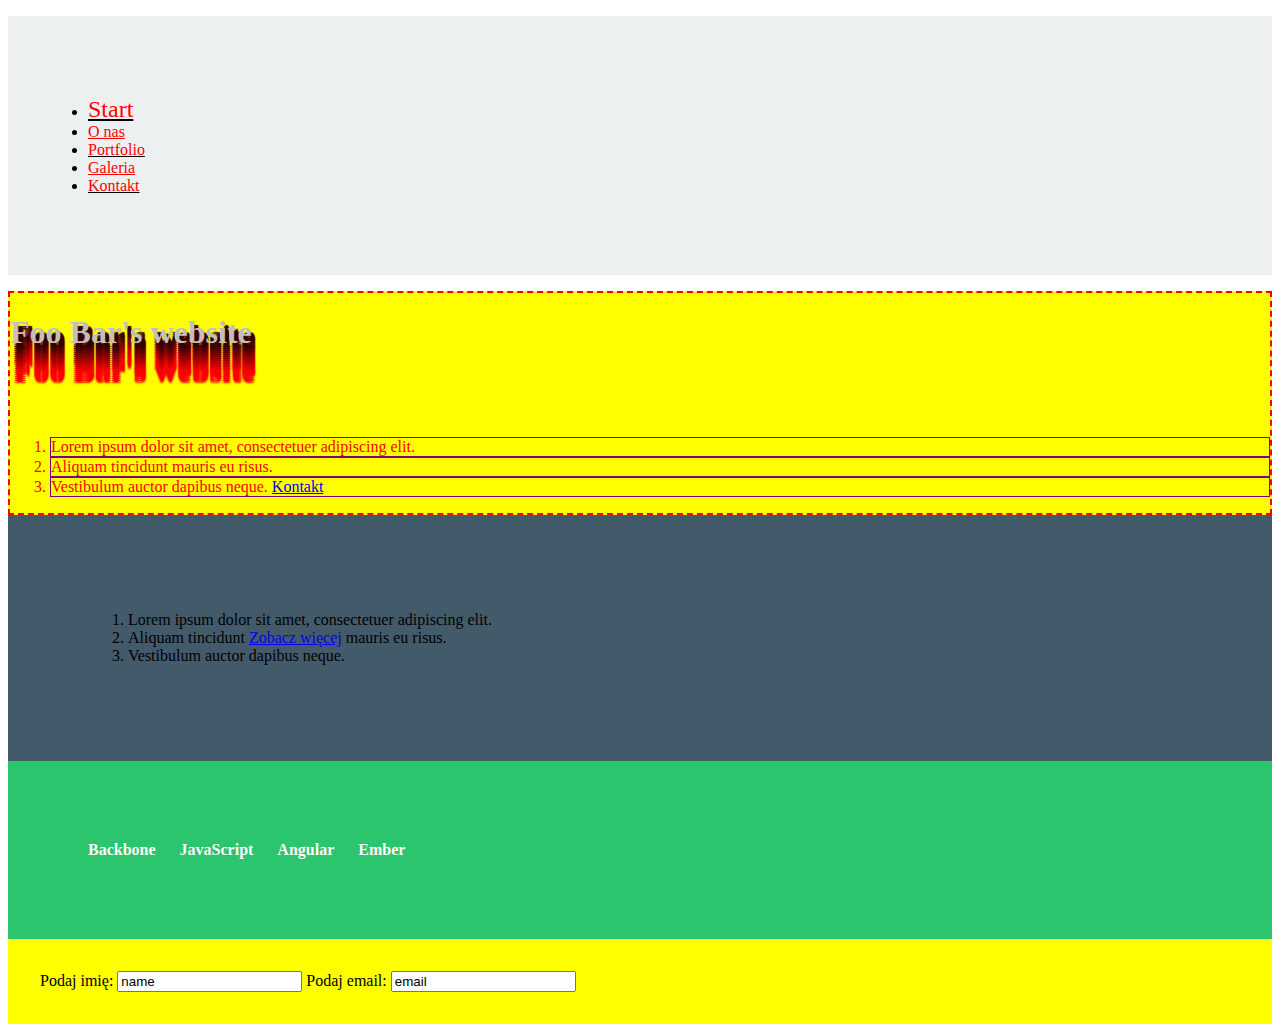
<file: 1-wyszukiwanie-elementow/index.html>
<!DOCTYPE html>
<html lang="pl-PL">
<head>
    <meta charset="UTF-8">
    <title>Wyszukiwanie elementów</title>
    <link rel="stylesheet" href="./style.css">
</head>
<body>

  <ul class="menu">
    <li><a href="#">Start</a></li>
    <li><a href="#">O nas</a></li>
    <li><a href="#">Portfolio</a></li>
    <li><a href="#">Galeria</a></li>
    <li><a href="#">Kontakt</a></li>
  </ul>

  <section class="main">
    <h1>Foo Bar's website</h1>
    <div class="container">
        <ol>
           <li>Lorem ipsum dolor sit amet, consectetuer adipiscing elit.</li>
           <li>Aliquam tincidunt mauris eu risus.</li>
           <li>Vestibulum auctor dapibus neque. <a href="#">Kontakt</a></li>
        </ol>
    </div>
  </section>

  <section class="articles">
    <div class="container">
        <ol>
           <li>Lorem ipsum dolor sit amet, consectetuer adipiscing elit.</li>
           <li>Aliquam tincidunt <a href="www.google.pl" id="googleLink">Zobacz więcej</a> mauris eu risus.</li>
           <li>Vestibulum auctor dapibus neque.</li>
        </ol>
    </div>
  </section>

  <section class="links">
    <nav>
      	<a href="#" data-hover="JavaScript"><span>Backbone</span></a>
      	<a href="#" data-hover="Angular"><span>JavaScript</span></a>
      	<a href="#" data-hover="Backbone"><span>Angular</span></a>
      	<a href="#" data-hover="Ember"><span>Ember</span></a>
    </nav>
  </section>

  <section class="form">
    <form action="">
        <label> Podaj imię:
            <input type="text" value="name" id="name">
        </label>
        <label> Podaj email:
            <input type="email" value="email" id="email">
        </label>
    </form>
  </section>

  <script src="./jquery.min.js"></script>
  <script src="./app.js"></script>
</body>
</html>
</file>
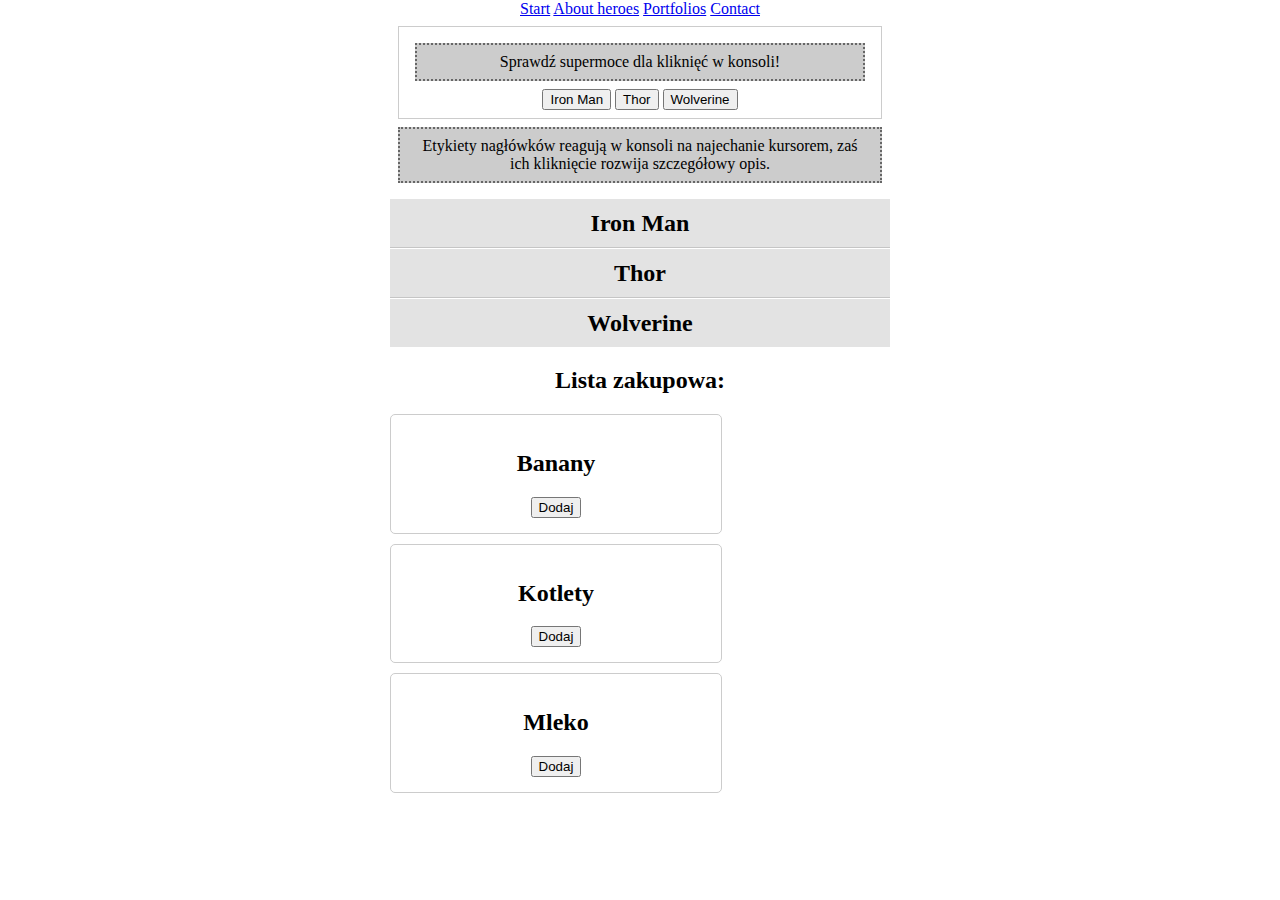
<file: 2-obsluga-eventow/index.html>
<!DOCTYPE html>
<html lang="pl-PL">
<head>
    <meta charset="UTF-8">
    <title>Obsługa eventów</title>
    <link rel="stylesheet" href="./style.css">
</head>

<body>
  <nav class="menu">
      <a href="#">Start</a>
      <a href="#">About heroes</a>
      <a href="#">Portfolios</a>
      <a href="#">Contact</a>
  </nav>

  <div class="hero-buttons">
    <p>Sprawdź supermoce dla kliknięć w konsoli!</p>
    <button class="ironman-btn" data-feature="armament">Iron Man</button>
    <button class="thor-btn" data-feature="hammer">Thor</button>
    <button class="wolverine-btn" data-feature="claws">Wolverine</button>
  </div>

 <section class="superhero-description">
   <p>Etykiety nagłówków reagują w konsoli na najechanie kursorem, zaś ich kliknięcie rozwija szczegółowy opis.</p>
   <dl>
  	<dt>Iron Man</dt>
  	<dd>
      Iron Man jest superbohaterem, który walczy ze zbrodnią za pomocą skonstruowanych
      przez siebie serii cybernetycznych zbroi, wyposażonych w najnowocześniejsze technologie.
      Jako Tony Stark prowadzi życie bogatego przedsiębiorcy i filantropa,
      kierującego konglomeratem Stark Industries. Jest członkiem elitarnej grupy
      superherosów o nazwie Avengers.
    </dd>

  	<dt>Thor</dt>
  	<dd>
      Thor został stworzony przez Stana Lee, Jacka Kirby’ego i Larry'ego Liebera.
      Pierwszy raz postać ta pojawiła się w roku 1962, w Journey into Mystery vol. 1 #83.
      Postać oparta jest na Thorze, bogu z mitologii nordyckiej.
      Thor jest jednym z założycieli Avengers, członkiem grupy we wszystkich czterech
      wydaniach komiksu.
    </dd>
  	<dt>Wolverine</dt>
  	<dd>
      Wolverine jest pochodzącym z Kanady mutantem, którego cechuje zdolność
      szybkiej regeneracji uszkodzonych tkanek ciała. Ma kostne szpony chowane w
      przedramionach obu rąk (później jego szkielet i szpony zostały zespolone z adamantium).
      Jego pseudonim tłumaczy się na język polski jako „rosomak”, co wiąże się z jego dziką naturą.
      Należał do grup X-Men, The Avengers i Alpha Flight.
    </dd>
    </dl>
  </section>

  <h2>Lista zakupowa:</h2>
   <section class="shopping">
       <article class="cart-item">
           <h2>Banany</h2>
           <button>Dodaj</button>
       </article>

       <article class="cart-item">
           <h2>Kotlety</h2>
           <button>Dodaj</button>
       </article>

       <article class="cart-item">
           <h2>Mleko</h2>
           <button>Dodaj</button>
       </article>

   </section>

  <script src="./jquery.min.js"></script>
  <script src="./app.js"></script>
</body>
</html>
</file>
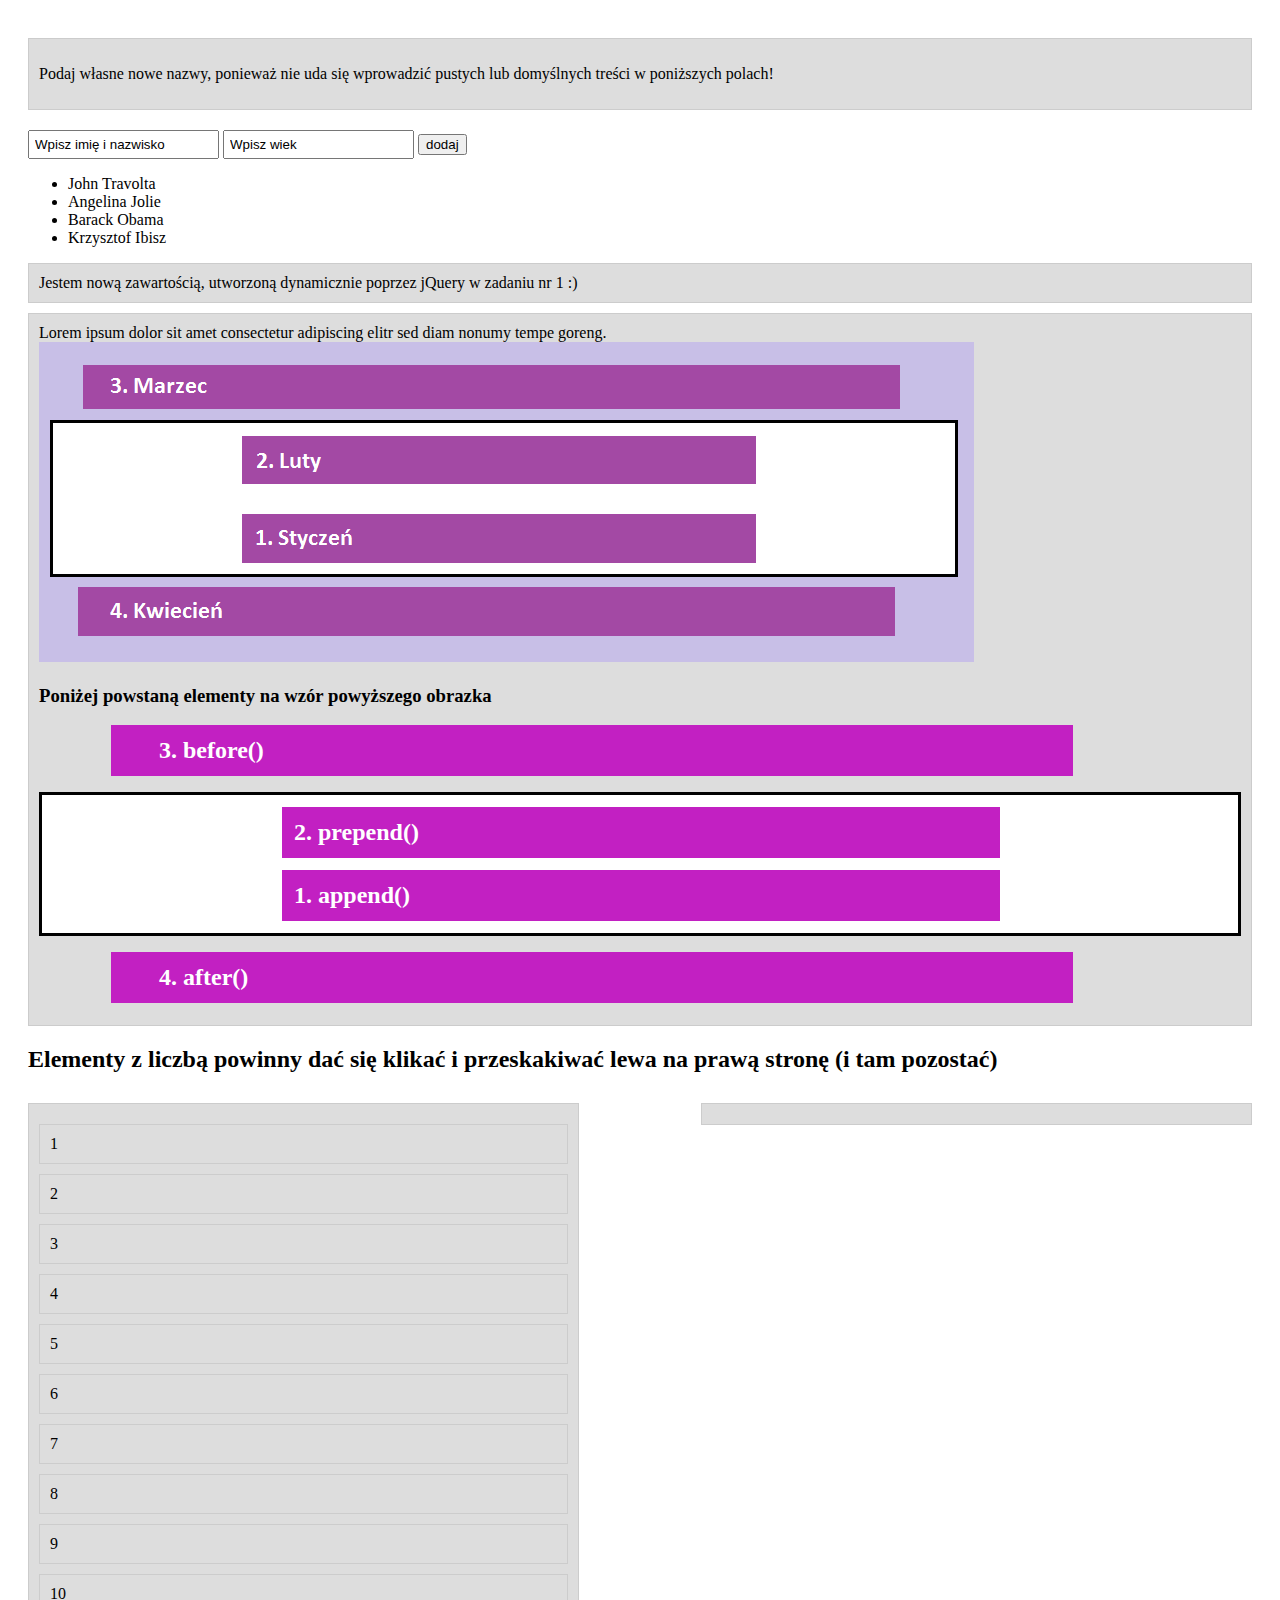
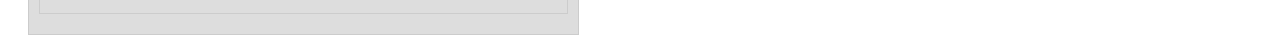
<file: 3-modyfikowanie-elementow/index.html>
<!DOCTYPE html>
<html lang="pl-PL">
<head>
    <meta charset="UTF-8">
    <title>Modyfikowanie elementów</title>
    <link rel="stylesheet" href="./style.css">
</head>

<body>
    <section class="people">
        <div ><p>Podaj własne nowe nazwy, ponieważ nie uda się wprowadzić pustych lub domyślnych treści w poniższych polach!</p></div>
        <input type="text" value="Wpisz imię i nazwisko" id="addUser"/>
        <input type="text" value="Wpisz wiek" id="age"/>
        <input type="submit" value="dodaj"/>
        <ul class="main">
            <li data-age="63">John Travolta</li>
            <li data-age="18">Angelina Jolie</li>
            <li data-age="50">Barack Obama</li>
            <li data-age="14">Krzysztof Ibisz</li>
        </ul>
    </section>
    <section>
        <div class="graphic">Lorem ipsum dolor sit amet consectetur adipiscing elitr sed diam nonumy tempe goreng.
            <img src="graphic.png" alt="schemat zadania dla SPAN" />
            <h3>Poniżej powstaną elementy na wzór powyższego obrazka</h3>
        </div>
    </section>

    <section>
        <h2>Elementy z liczbą powinny dać się klikać i przeskakiwać lewa na prawą stronę (i tam pozostać)</h2>
        <div class="left">
            <div class="block">1</div>
            <div class="block">2</div>
            <div class="block">3</div>
            <div class="block">4</div>
            <div class="block">5</div>
            <div class="block">6</div>
            <div class="block">7</div>
            <div class="block">8</div>
            <div class="block">9</div>
            <div class="block">10</div>
        </div>
        <div class="right"></div>
    </section>

    <script src="./jquery.min.js"></script>
    <script src="./app.js"></script>
</body>
</html>
</file>
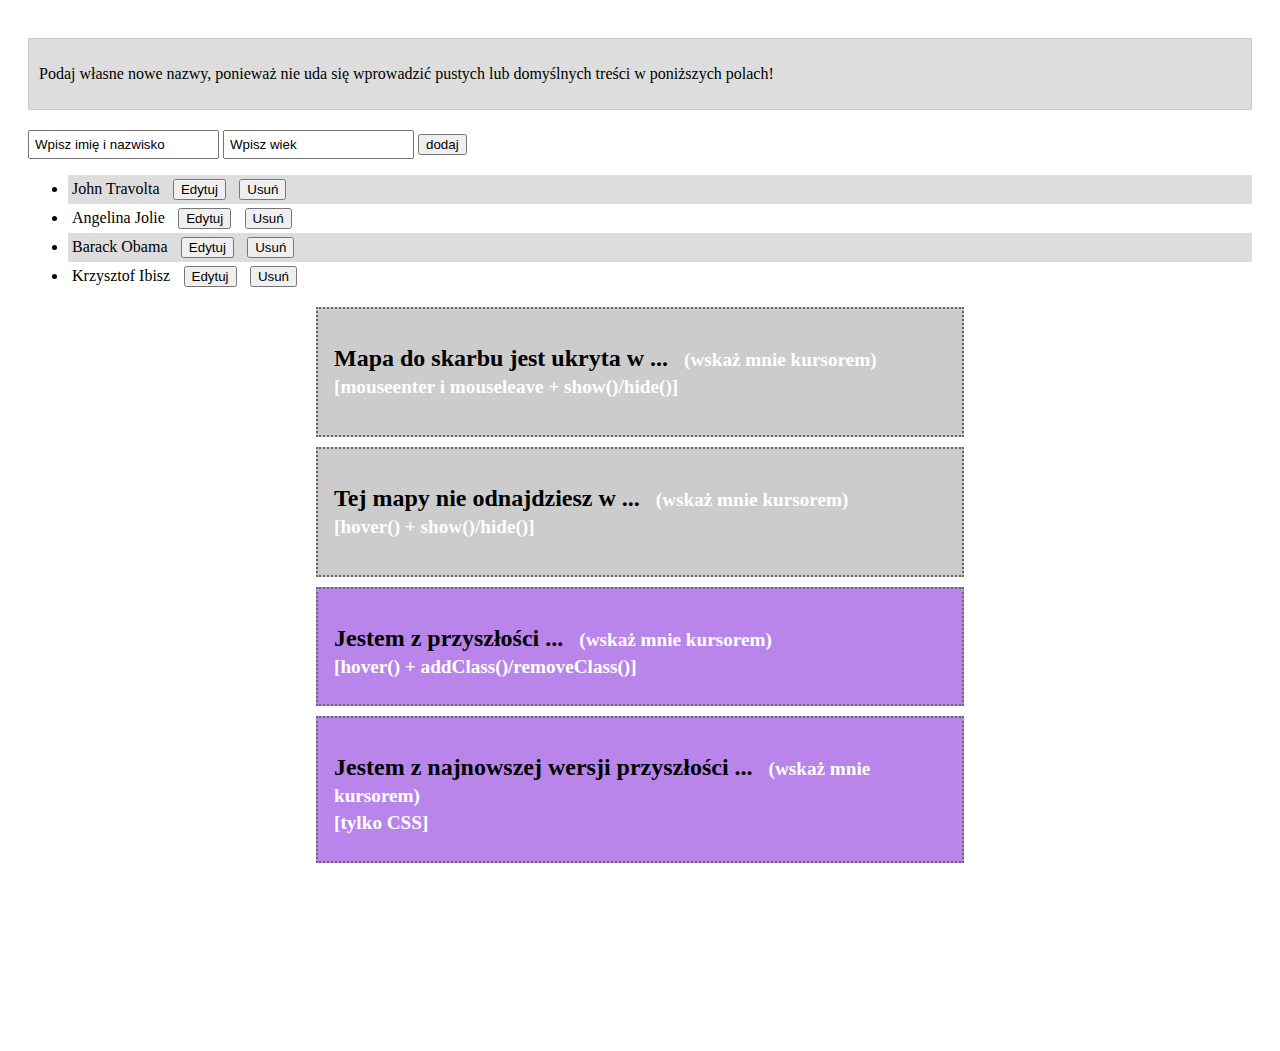
<file: 4-obsluga-eventow-ciag-dalszy/index.html>
<!DOCTYPE html>
<html lang="pl-PL">
<head>
    <meta charset="UTF-8">
    <title>Obsługa eventów cd.</title>
    <link rel="stylesheet" href="./style.css">
</head>

<body>
    <section class="people">
        <div><p>Podaj własne nowe nazwy, ponieważ nie uda się wprowadzić pustych lub domyślnych treści w poniższych polach!</p></div>
        <input type="text" value="Wpisz imię i nazwisko" id="addUser"/>
        <input type="text" value="Wpisz wiek" id="age"/>
        <input type="submit" value="dodaj"/>
        <ul class="main">
            <li data-age="63">John Travolta</li>
            <li data-age="18">Angelina Jolie</li>
            <li data-age="50">Barack Obama</li>
            <li data-age="15">Krzysztof Ibisz</li>
        </ul>
    </section>

    <script src="./jquery.min.js"></script>
    <script src="./app.js"></script>
</body>
</html>
</file>
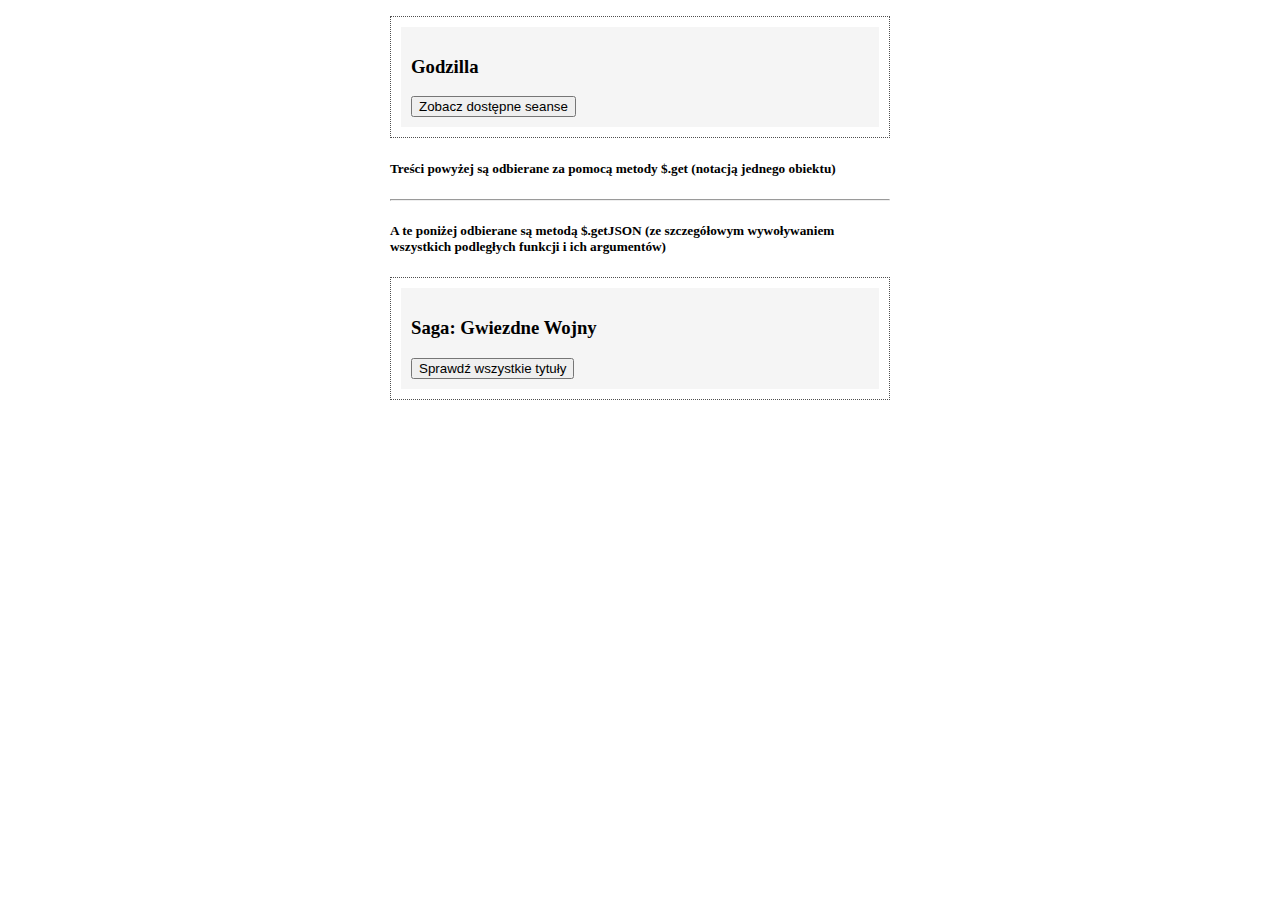
<file: 5-obsluga-ajax-czesc-i/index.html>
<!DOCTYPE html>
<html lang="pl-PL">
<head>
    <meta charset="UTF-8">
    <title>Obsługa AJAX cz. I</title>
    <link rel="stylesheet" href="./style.css">
</head>
<body>
    <ul class="repertuar">
        <li class="movie">
            <h3>Godzilla</h3>
            <button class="show-dates-btn">Zobacz dostępne seanse</button>
            <ul class="ticket"></ul>
        </li>
    </ul>

    <h5>Treści powyżej są odbierane za pomocą metody <strong>$.get</strong> (notacją jednego obiektu)</h5>
    <hr />
    <h5>A te poniżej odbierane są metodą <strong>$.getJSON</strong> (ze szczegółowym wywoływaniem wszystkich podległych funkcji i ich argumentów)</h5>
 
    <ul class="repertuar">
        <li class="movie">
            <h3>Saga: Gwiezdne Wojny</h3>
            <button class="show-dates-btn">Sprawdź wszystkie tytuły</button>
            <ul class="ticket"></ul>
        </li>
    </ul>

    <script src="./jquery.min.js"></script>
    <script src="./app.js"></script>
</body>
</html>
</file>
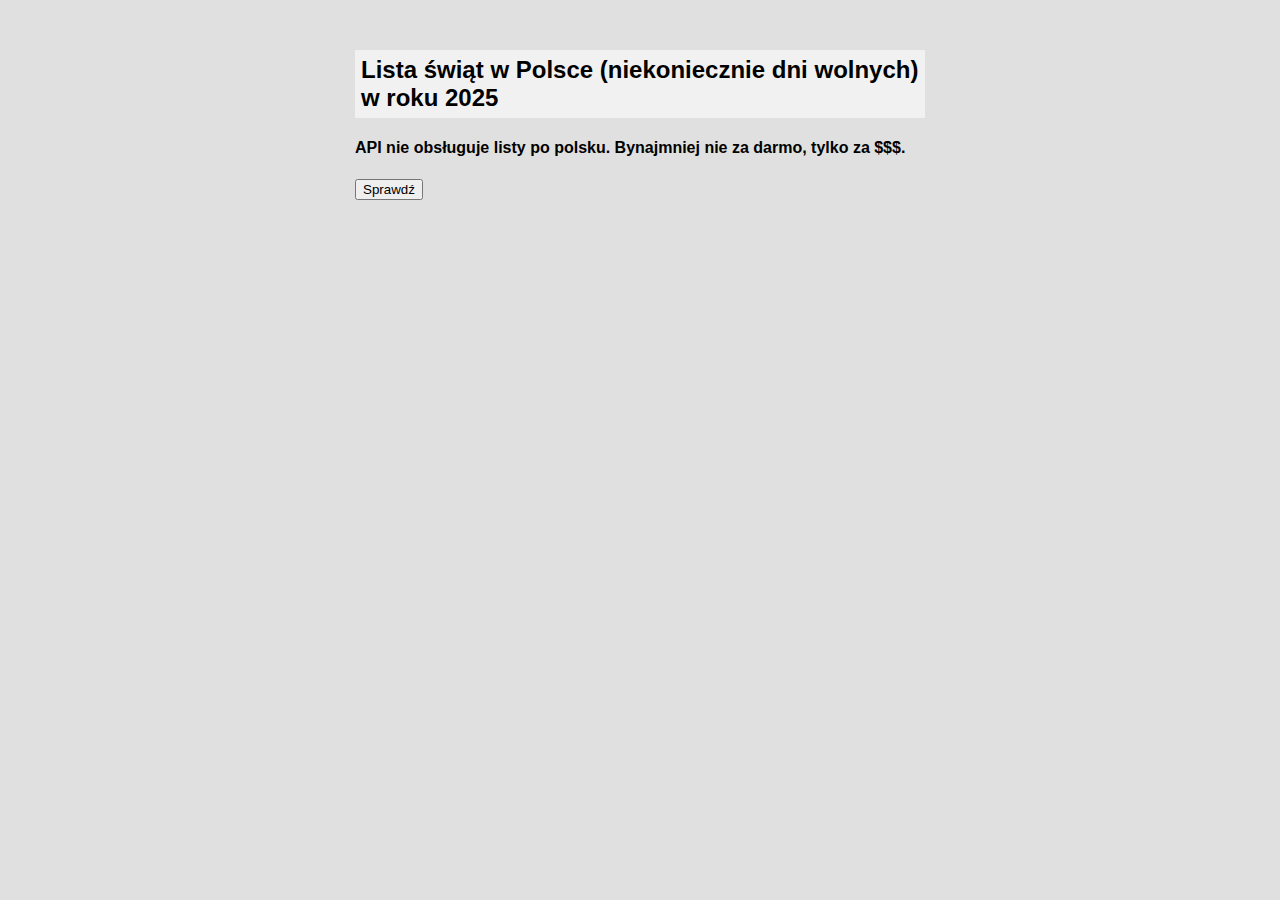
<file: 6-obsluga-ajax-czesc-ii/index.html>
<!DOCTYPE html>
<html lang="pl-PL">
<head>
    <meta charset="UTF-8">
    <title>Obsługa AJAX cz. II</title>
    <link rel="stylesheet" href="./style.css">
</head>
<body>
    <div class="holidays">
        <h2>Lista świąt w Polsce</h2>
        <div id="holidays-placeholder">
            <button id="holiday-checker">Sprawdź</button>
            <span id="notifier">Sprawdzam...</span>
        </div>

        <!-- <ul id="holiday-dates"></ul> -->
    </div>


    <script src="./jquery.min.js"></script>
    <script src="./app.js"></script>
</body>
</html>
</file>
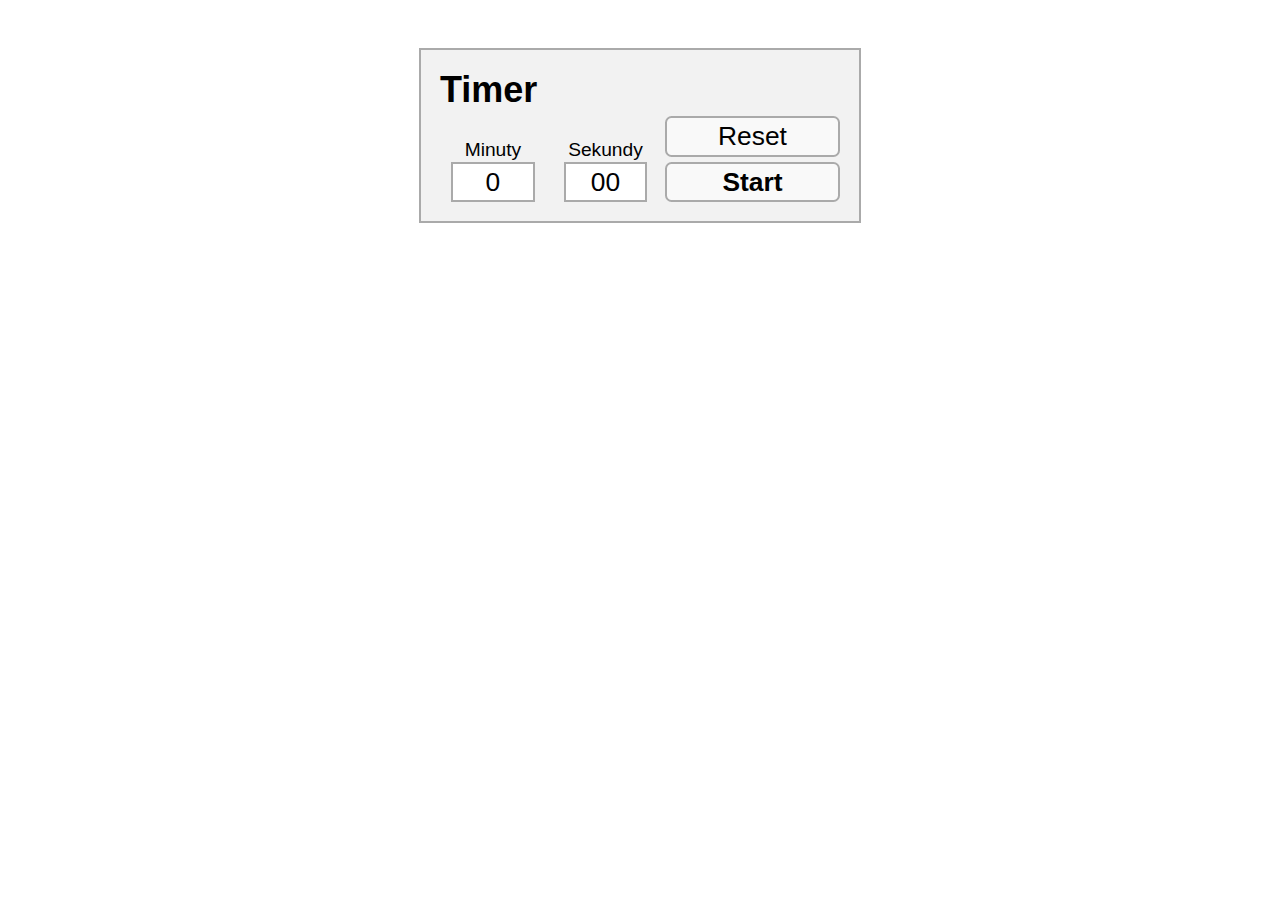
<file: dom-1-timer/index.html>
<!DOCTYPE html>
<html lang="pl">
<head>
    <meta charset="UTF-8">
    <meta name="viewport" content="width=device-width, initial-scale=1.0">
    <title>Timer (#1 z zadań dodatkowych DOM)</title>
    <link rel="stylesheet" href="timer.css">
</head>
<body>
    <div class="timer-container">
        <h2>Timer</h2>
        <form id="timer-form" name="timer-form" action="#">
            <div class="button-container">
                <div>
                    <label for="minutes">Minuty</label>
                    <input type="text" id="minutes" name="minutes" maxlength="3" value="0" />
                </div>
                <div>
                    <label for="seconds">Sekundy</label>
                    <input type="text" id="seconds" name="seconds" maxlength="2" value="00" />
                </div>
                <div>
                    <input type="button" id="timer-reset" name="timer-reset" value="Reset" />
                    <input type="submit" id="timer-start" name="timer-start" value="Start" />
                </div>
            </div>
        </form>

    </div>

<script src="timer.js"></script>

</body>
</html>
</file>
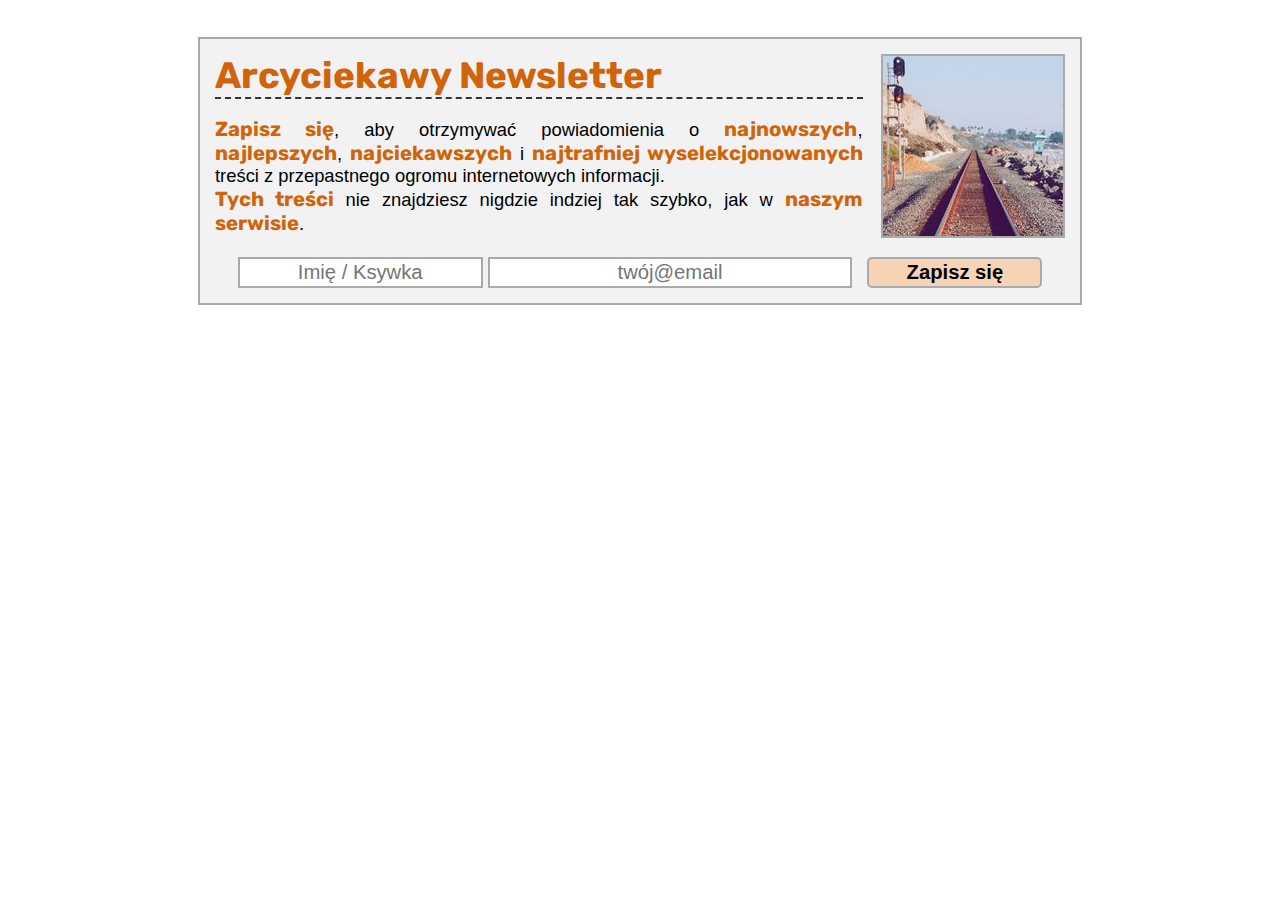
<file: dom-2-newsletter/index.html>
<!DOCTYPE html>
<html lang="pl">
<head>
    <meta charset="UTF-8">
    <meta name="viewport" content="width=device-width, initial-scale=1.0">
    <title>Newsletter (#2 z zadań dodatkowych DOM)</title>
    <link rel="stylesheet" href="newsletter.css">
</head>
<body>
    <div class="subscription-container">
        <div>
            <div class="text">
                <h2>Arcyciekawy Newsletter</h2>
                <p><span>Zapisz się</span>, aby otrzymywać powiadomienia o <span>najnowszych</span>, <span>najlepszych</span>, <span>najciekawszych</span> i <span>najtrafniej wyselekcjonowanych</span> 
                    treści z przepastnego ogromu internetowych informacji.<br />
                    <span>Tych treści</span> nie znajdziesz nigdzie indziej tak szybko, jak w <span>naszym serwisie</span>.</p>
            </div>
            <div class="site-logo">
                <img src="tory-155-180x180.jpg" alt="losowy obrazek jako logo" />
                <!-- src="https://picsum.photos/180"
                    cz-b budynek z NY: https://i.picsum.photos/id/939/180/180.jpg 
                    lub architektura w pasującym kolorze: https://i.picsum.photos/id/979/180/180.jpg
                    lub tory kolejowe: https://i.picsum.photos/id/155/180/180.jpg
                    lub inne z randomowym logiem
                -->
            </div>
        </div>
        <div>
            <form id="subscription-form" name="subscription-form" action="#">
                <input type="text" id="any-name" name="any-name" placeholder="Imię / Ksywka" />
                <input type="text" id="your-email" name="your-email" placeholder="twój@email" />
                <input type="submit" id="submit-subscr" name="submit-subscr" value="Zapisz się" />
            </form>
        </div>

    </div>

<script src="newsletter.js"></script>

</body>
</html>
</file>
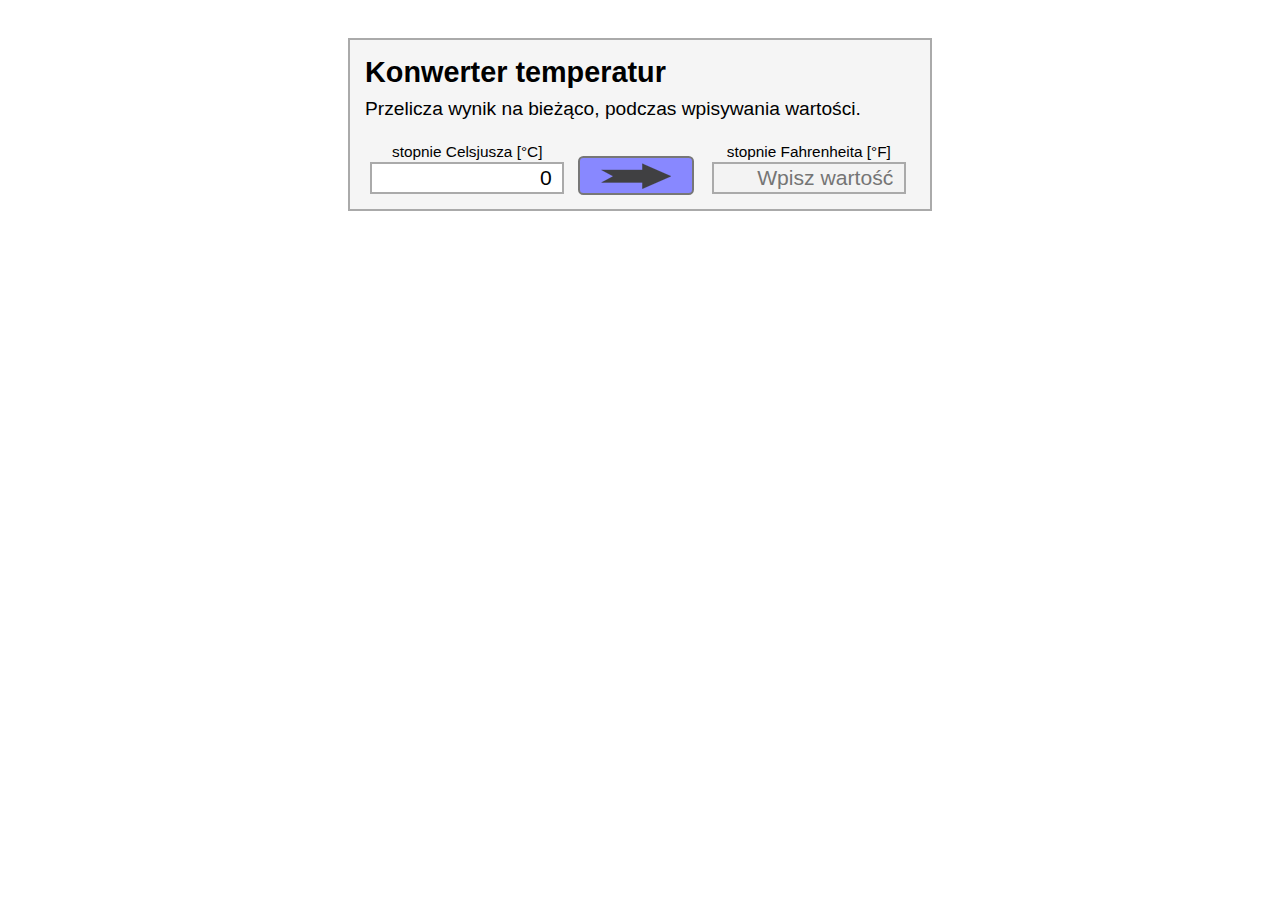
<file: dom-3-konwerter-C--F/index.html>
<!DOCTYPE html>
<html lang="pl">
<head>
    <meta charset="UTF-8">
    <meta name="viewport" content="width=device-width, initial-scale=1.0">
    <title>Konwerter temperatur (#3 z zadań dodatkowych DOM)</title>
    <link rel="stylesheet" href="temp-converter.css">
</head>
<body>
    
    <div class="temperature-converter-container">
        <h2>Konwerter temperatur</h2>
        <p>Przelicza wynik na bieżąco, podczas wpisywania wartości.</p>
        <div class="button-container">
            <div>
                <label for="celsius">stopnie Celsjusza [&deg;C]</label>
                <input type="text" id="celsius" name="celsius" maxlength="12" value="0" placeholder="Wpisz wartość" />
            </div>
            <div>
                <input type="image" id="selector" name="selector" class="now-celsius" src="arrow-transparent-png-14-dark.png" alt="Zamień jednostki" title="Zamień jednostki" />
                <!-- strzałka: http://clipart-library.com/clip-art/arrow-gif-transparent-8.htm
                    podwójna: http://clipart-library.com/clip-art/arrow-transparent-png-14.htm
                    obrotowa: http://clipart-library.com/clip-art/transparent-arrow-clip-art-5.htm
                -->
            </div>
            <div>
                <label for="fahrenheit">stopnie Fahrenheita [&deg;F]</label>
                <input type="text" id="fahrenheit" name="fahrenheit" disabled maxlength="12" placeholder="Wpisz wartość" />
            </div>
        </div>
    </div>

<script src="temp-converter.js"></script>

</body>
</html>
</file>
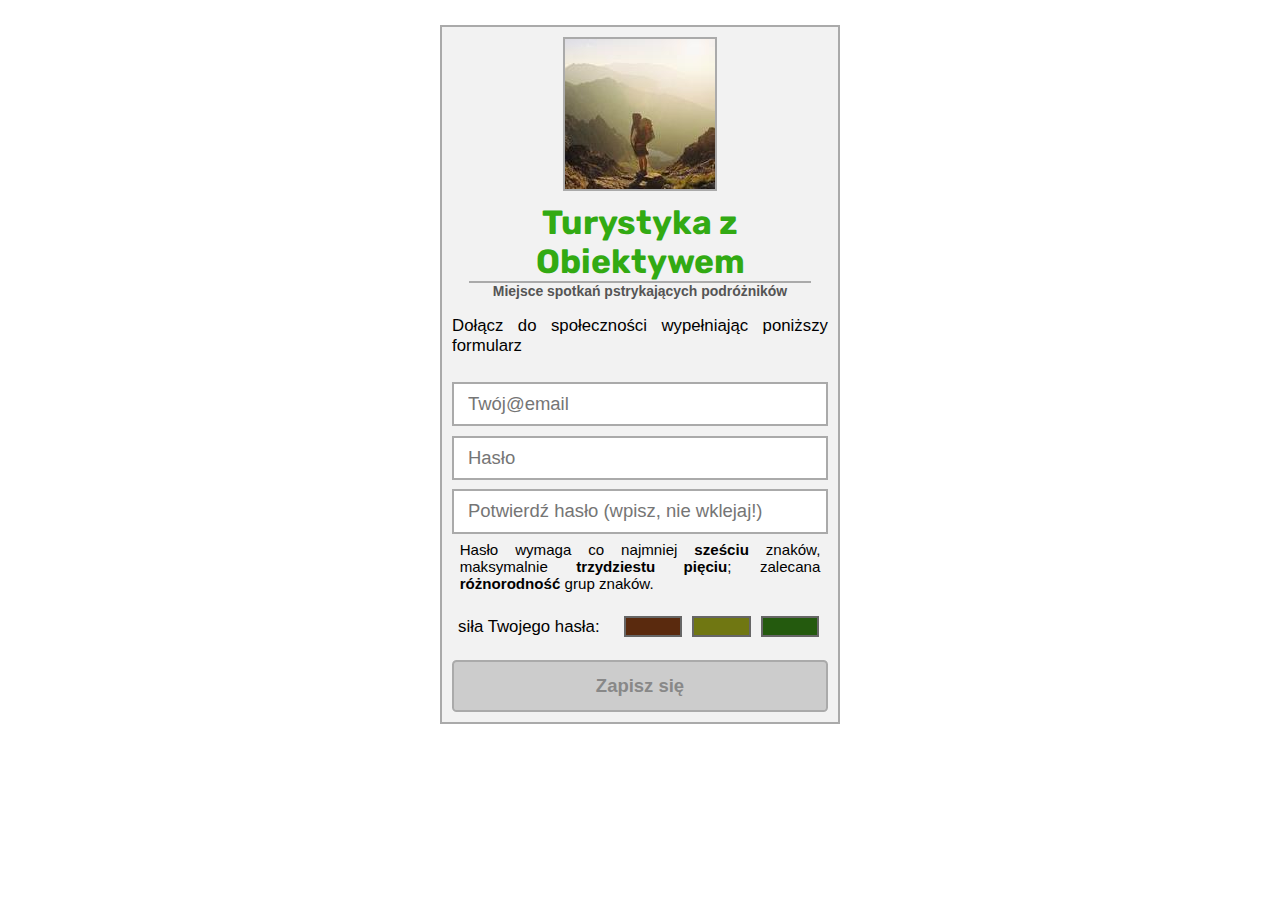
<file: dom-4-rejestracja-uzytkownika/index.html>
<!DOCTYPE html>
<html lang="pl">
<head>
    <meta charset="UTF-8">
    <meta name="viewport" content="width=device-width, initial-scale=1.0">
    <title>Rejestracja użytkownika (#4 z zadań dodatkowych DOM)</title>
    <link rel="stylesheet" href="register-me.css">
</head>
<body>
    <div class="registration-container">
        <div class="site-logo">
            <img src="tourist-177-150x150.jpg" alt="losowy obrazek jako logo" />
            <!-- src="https://picsum.photos/180" -- domyślnie generowane jako losowe
                turysta i góry: https://i.picsum.photos/id/177/150/150.jpg,
                wijąca się droga: https://i.picsum.photos/id/387/150/150.jpg,
                herbata i ręka: https://i.picsum.photos/id/326/150/150.jpg,
                chwast w górach: https://i.picsum.photos/id/118/150/150.jpg,
                zachód i drewniane molo: https://i.picsum.photos/id/867/150/150.jpg,
                tory nisko: https://i.picsum.photos/id/204/150/150.jpg,
                człek i wodospad: https://i.picsum.photos/id/1035/150/150.jpg,
                auto i zachód: https://i.picsum.photos/id/551/150/150.jpg,
            -->
        </div>

        <div class="text">
                <h2>Turystyka z Obiektywem</h2>
                <h5>Miejsce spotkań pstrykających podróżników</h5>
                <p>Dołącz do społeczności wypełniając poniższy formularz</p>
        </div>

        <form id="registration-form" name="registration-form" action="#">
            <div>
                <input type="text" id="your-email" name="your-email" placeholder="Twój@email" title="Podaj adres 'email' (najlepiej aktywny), by być rozpoznawalnym w serwisie. UWAGA: Adres nie będzie upubliczniony, chyba że o tym zadecydujesz!" />
            </div>
            <div class="password">
                <input type="password" id="your-pass" name="your-pass" placeholder="Hasło" title="Ustaw swoje 'hasło'" maxlength="30" />
                <input type="password" id="your-pass-confirm" name="your-pass-confirm" placeholder="Potwierdź hasło (wpisz, nie wklejaj!)" 
                    title="Potwierdź 'hasło' (wpisz, nie wklejaj!)" maxlength="30" />
                <p title="użyj wielu znaków spośród dostępnych grup: małe litery, wielkie litery, cyfry oraz znaki specjalne; wskaż kursorem poszczególny wyróżnik siły hasła, by poznać jego wymagania">Hasło wymaga co najmniej <strong>sześciu</strong> znaków, maksymalnie <strong>trzydziestu pięciu</strong>; zalecana <strong>różnorodność</strong> grup znaków.</p>
            </div>
            <div class="password-strength">
                <p>siła Twojego hasła:</p>
                <ul>
                    <li class="weak" title="'słabe' - minimum sześć znaków"></li>
                    <li class="average" title="'średnie' - minimum osiem znaków, przy czym muszą być użyte znaki z co najmniej dwóch grup (pełna lista: małe litery, duże litery, cyfry, znaki specjalne)"></li>
                    <li class="strong" title="'trudne' - minimum dwanaście znaków, przy czym muszą być użyte znaki ze wszystkich dostępnych grup"></li>    
                </ul> 
            </div>
            <div>
                <input type="submit" id="register-me" name="register-me" value="Zapisz się" />
            </div>
        </form>
   
    </div>

<script src="register-me.js"></script>

</body>
</html>
</file>
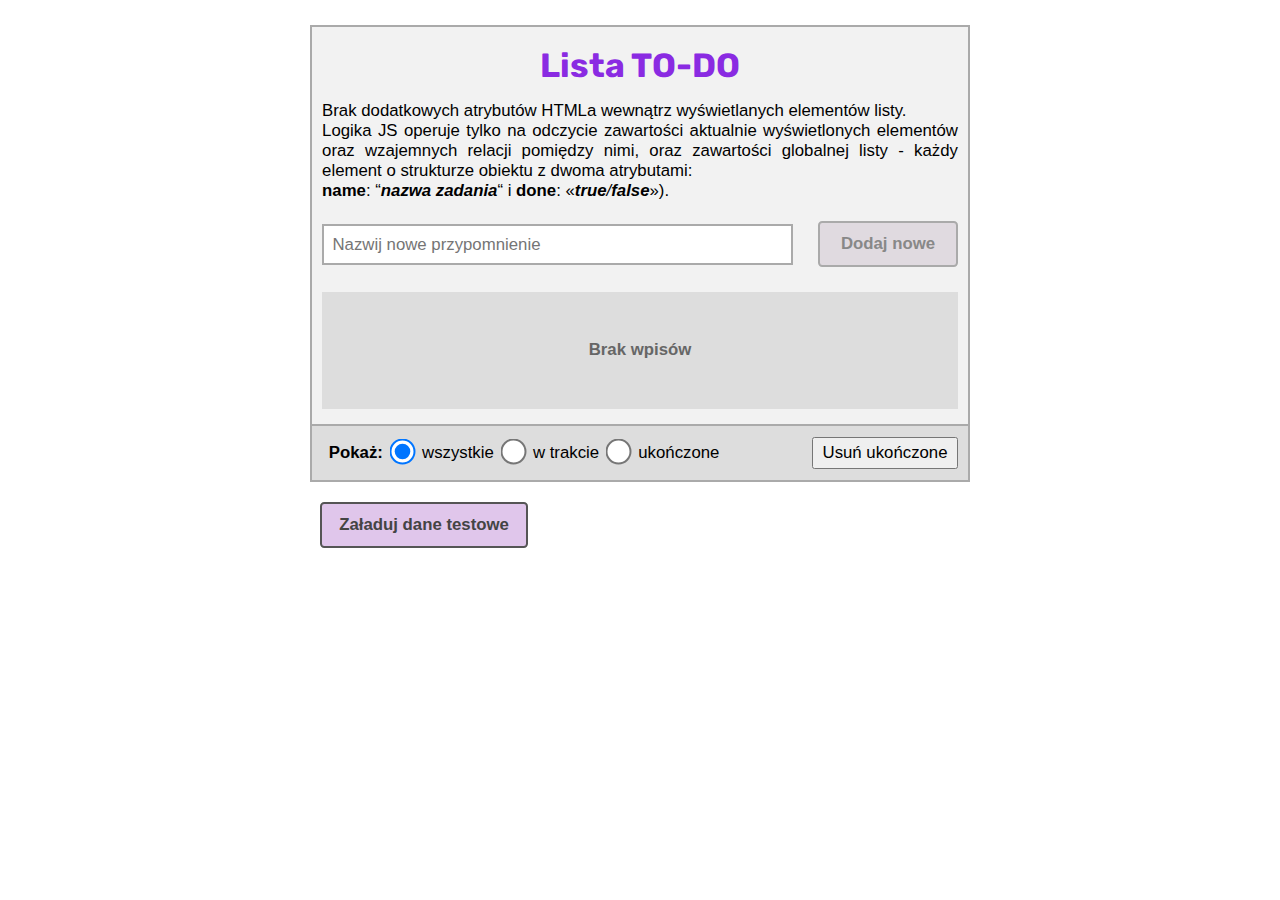
<file: dom-5-lista-to-do/index.html>
<!DOCTYPE html>
<html lang="pl">
<head>
    <meta charset="UTF-8">
    <meta name="viewport" content="width=device-width, initial-scale=1.0">
    <title>Lista to-do (#5 z zadań dodatkowych DOM)</title>
    <link rel="stylesheet" href="to-do-list.css">
</head>
<body>
    <div class="to-do-container">

        <div class="title-text">
                <h2>Lista TO-DO</h2>
                <p>Brak dodatkowych atrybutów HTMLa wewnątrz wyświetlanych elementów listy.<br />  
                    Logika JS operuje tylko na odczycie zawartości aktualnie wyświetlonych elementów oraz wzajemnych relacji pomiędzy nimi, 
                    oraz zawartości globalnej listy - każdy element o strukturze obiektu z dwoma atrybutami:<br /> 
                    <strong>name</strong>: &ldquo;<em><strong>nazwa zadania</strong></em>&ldquo; 
                    i <strong>done</strong>: &laquo;<em><strong>true</strong>/<strong>false</strong></em>&raquo;).
                </p>
        </div>

        <div class="new-todo">
            <form id="to-do-form" name="to-do-form" action="#">
                <input type="text" id="activity-name" name="activity-name" placeholder="Nazwij nowe przypomnienie " />
                <input type="submit" id="add-activity" name="add-activity" value="Dodaj nowe" />
            </form>
        </div>

        <ul class="to-do-list">
        </ul>

        <div class="bottom-menu">
            <form id="selected-view" name="selected-view" action="#">
                <strong>Pokaż:</strong>
                <label>
                    <input type="radio" value="all" id="show-completed-all" name="show-completed" checked />  
                    wszystkie
                </label>
                <label>
                    <input type="radio" value="undone" id="show-completed-undone" name="show-completed" />  
                    w trakcie
                </label>
                <label>
                    <input type="radio" value="done" id="show-completed-done" name="show-completed" />  
                    ukończone
                </label>

                <label>
                    <button id="delete-completed" name="delete-completed">Usuń ukończone</button>  
                </label>

                <button class="load-test-data">Załaduj dane testowe</button>
                
            </form>    
        </div>
   
    </div>

<script src="to-do-list.js"></script>

</body>
</html>
</file>
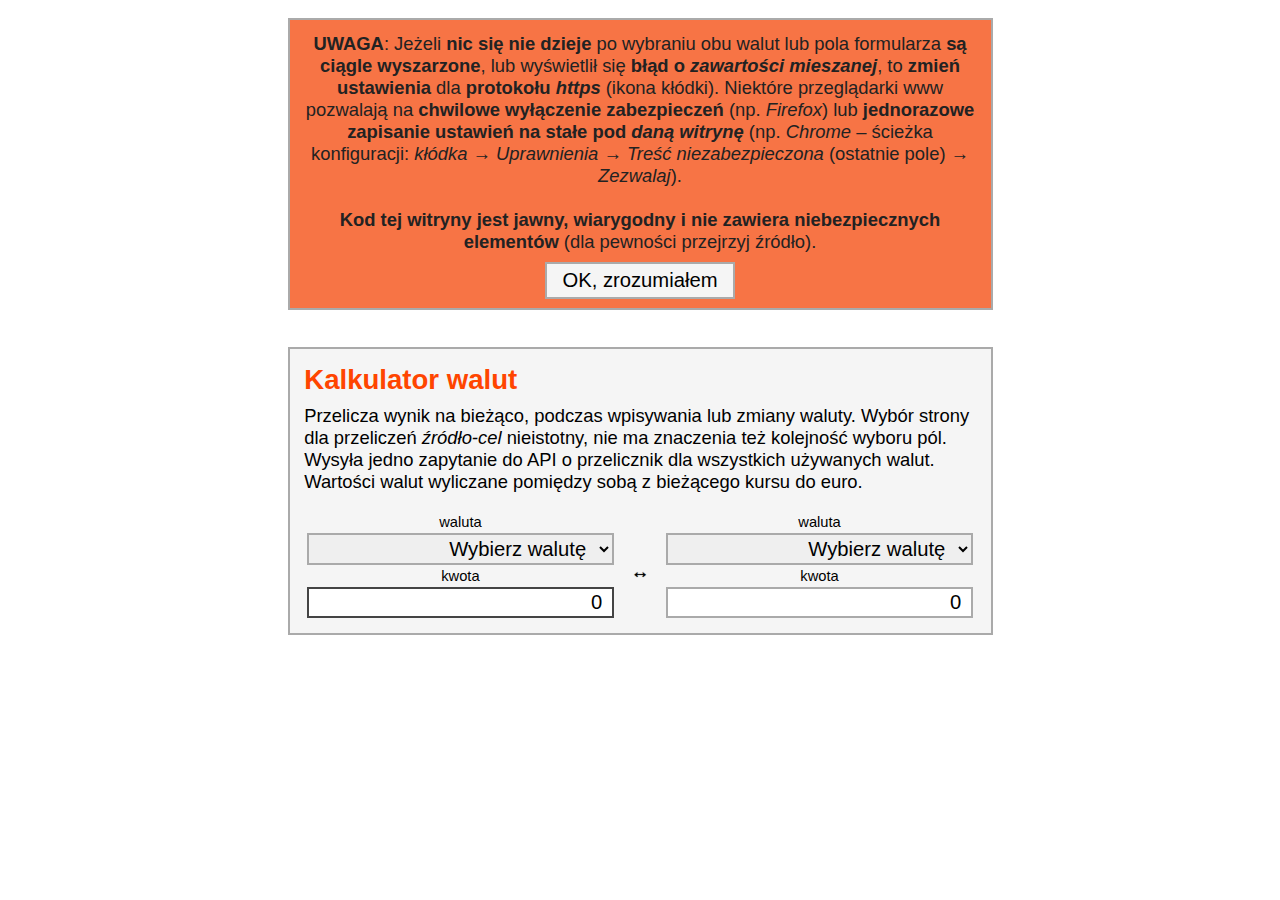
<file: dom-6-kalkulator-walut/index.html>
<!DOCTYPE html>
<html lang="pl">
<head>
    <meta charset="UTF-8">
    <meta name="viewport" content="width=device-width, initial-scale=1.0">
    <title>Kalkulator walut (#6 z zadań dodatkowych DOM)</title>
    <link rel="stylesheet" href="currency-calculator.css">
</head>
<body>
    
    <div class="notification info">
        <h4>
            <strong>UWAGA</strong>: Jeżeli <strong> nic się nie dzieje </strong> po wybraniu obu walut lub pola formularza 
            <strong>są ciągle wyszarzone</strong>, lub wyświetlił się <strong>błąd o <em>zawartości mieszanej</em></strong>, 
            to <strong>zmień ustawienia</strong> dla <strong>protokołu <em>https</em></strong> (ikona kłódki). 
            Niektóre przeglądarki www pozwalają na <strong>chwilowe wyłączenie zabezpieczeń</strong> (np. <em>Firefox</em>) 
            lub <strong>jednorazowe zapisanie ustawień na stałe pod <em>daną witrynę</em></strong> (np. <em>Chrome</em> &ndash; 
            ścieżka konfiguracji: <em>kłódka</em> &rightarrow; <em>Uprawnienia</em> &rightarrow; 
            <em>Treść niezabezpieczona</em> (ostatnie pole) &rightarrow; <em>Zezwalaj</em>).<br />
            <br />
            <strong>Kod tej witryny jest jawny, wiarygodny i nie zawiera niebezpiecznych elementów</strong> 
            (dla pewności przejrzyj źródło).
        </h4>
        <button class="https-info"> OK, zrozumiałem </button>
    </div>

    <div class="currency-converter-container">
        <h2>Kalkulator walut</h2>
        <p>Przelicza wynik na bieżąco, podczas wpisywania lub zmiany waluty. Wybór strony dla przeliczeń <em>źródło-cel</em> nieistotny, 
           nie ma znaczenia też kolejność wyboru pól.<br />
           Wysyła jedno zapytanie do API o przelicznik dla wszystkich używanych walut.<br />
           Wartości walut wyliczane pomiędzy sobą z bieżącego kursu do euro.
        </p>
        <div class="button-container">
            <div class="left-input-currency">
                <label for="input-currency-name">waluta<span></span></label>
                <select id="input-currency-name" name="input-currency-name">
                    <option value="">Wybierz walutę</option>
                </select>
                <label for="input-amount">kwota</label>
                <input type="text" id="input-amount" name="input-amount" maxlength="23" value="0" placeholder="Wpisz wartość" />
            </div>

            <div>
                &LeftRightArrow;
            </div>

            <div class="right-output-currency">
                <label for="output-currency-name">waluta<span></span></label>
                <select id="output-currency-name" name="output-currency-name">
                    <option value="">Wybierz walutę</option>
                </select>
                <label for="output-amount">kwota</label>
                <input type="text" id="output-amount" name="output-amount" maxlength="23" value="0" placeholder="Wpisz wartość" />

            </div>
        </div>
    </div>

    <div class="currency-table-status">
        <h2>Znane AKTUALNE przeliczenia</h2>
        <ul class="currency-table">
        </ul>
    </div>

<script src="currency-calculator.js"></script>

</body>
</html>
</file>
<file: 1-wyszukiwanie-elementow/style.css>
.borderClass {
    border: 1px solid purple;
}

.colorText {
    color: red;
}

.backgroundElement {
    background-color: yellow;
}

.creepyHeader {
    padding-bottom: 2em;
    color: silver;
    text-shadow: 4px 4px 1px #300000,
    4px 6px 1px #400000,
    4px 8px 1px #500000,
    4px 10px 1px #600000,
    4px 12px 1px #700000,
    4px 14px 1px #800000,
    4px 16px 1px #900000,
    4px 18px 1px #A00000,
    4px 20px 1px #B00000,
    4px 22px 1px #C00000,
    4px 24px 1px #D00000,
    4px 26px 1px #E00000,
    4px 28px 1px #F00000,
    4px 30px 1px #FA0000,
    4px 32px 1px #FB0000,
    4px 34px 1px #FC0000,
    4px 36px 1px #FD0000,
    4px 38px 1px #FE0000,
    4px 40px 2px #FF0000;
}

.menu {
    background-color: #ecf0f1;
    padding: 80px;
}

.articles {
    background-color: #435a6b;
    padding: 80px;
}

.links {
    background-color: #2ac56c;
    padding: 80px;
}

.redLinks a {
    color: #f00;
}

.xl-font {
    font-size: x-large;
}

.hover-effect a {
    color: rgba(0, 0, 0, 0.2);
    font-weight: 700;
    margin-right: 20px;
    text-shadow: none;
    text-decoration: none;
}

.hover-effect a::before {
    color: #fff;
    content: attr(data-hover);
    position: absolute;
    transition: transform 0.3s, opacity 0.3s;
}

.hover-effect a:hover::before,
.hover-effect a:focus::before {
    -webkit-transform: scale(0.9);
    -moz-transform: scale(0.9);
    opacity: 0;
    transform: scale(0.9);
}


/* DODANE: */
.menuLinks {
    text-decoration-color: black;
}

.form {
    padding: 2em;
}
</file>
<file: 2-obsluga-eventow/style.css>
body {
    margin: auto;
    text-align: center;
    width: 500px;
}

.hero-buttons {
    margin: 0.5em;
    padding: 0.5em;
    border: 1px solid #ccc;
}

dd {
    margin: 0;
    padding: 1em 0.5em;
    border: 1px solid #e3e3e3;
    text-align: justify;
}

dt {
    background: #e3e3e3;
    border-bottom: 1px solid #c5c5c5;
    border-top: 1px solid white;
    cursor: pointer;
    font-size: 1.5em;
    font-weight: bold;
    line-height: 2em;
}

dt:first-child {
    border-top: none;
}

dt:nth-last-child(2) {
    border-bottom: none;
}

p {
    background-color: #ccc;
    border: 2px dotted #666;
    padding: 0.5em 1em;
    margin: 0.5em;
}

.hide {
    display: none;
}

.cart-item {
    border: 1px solid #ccc;
    border-radius: 5px;
    margin-bottom: 10px;
    padding: 15px;
    width: 300px;
}
</file>
<file: 3-modyfikowanie-elementow/style.css>
#addUser,
#age {
    margin-top: 10px;
    padding: 5px;
}

body {
    padding: 20px;
}

div {
    background-color: #ddd;
    border: 1px solid #ccc;
    margin: 10px auto;
    padding: 10px;
}

span {
    background-color: #000;
    color: #fff;
    display: block;
    padding: 5px 10px;
    width: 80%;
}

* {
    box-sizing: border-box;
}

.left {
    float: left;
    width: 45%;
}

.right {
    float: right;
    width: 45%;
}

/* ----  DODANE  ---- */

.block {
    cursor: pointer;
}

.graphic span {
    display: block;
    color: white;
    font-size: 1.5em;
}

.pojemnik {
    background-color: white;
    border: 3px solid black;
}

.pasek {
    padding: 0.5em 2em;
    margin: 0.5em 3em;
    width: 80%;
    background-color: #c220c2;
    font-weight: bold;
}

.pojemnik > .pasek {
    padding: 0.5em;
    margin: 0.5em 10em;
    width: 60%;
}
</file>
<file: 4-obsluga-eventow-ciag-dalszy/style.css>
#addUser,
#age {
    margin-top: 10px;
    padding: 5px;
}

body {
    padding: 20px;
}

div {
    background-color: #ddd;
    border: 1px solid #ccc;
    margin: 10px auto;
    padding: 10px;
}

span {
    background-color: #000;
    color: #fff;
    display: block;
    padding: 5px 10px;
    width: 80px;
}

/* +++++ DODANE +++++ */

ul > li {
    padding: 0.25em;
}

ul > li:nth-child(2n-1) {
    background-color: #ddd;;
}


li > button {
    display: inline-block;
    margin-left: 1em; 
}

h2 > span {
    font-size: 0.8em;
    color: white;
    background-color: initial;
    display: initial;
}

.panel {
    padding: 1em;
    background-color: #ccc;
    border: 2px dotted #666;
    min-width: 30%;
    max-width: 50%;
}

.panel.nowy,
.panel.najnowszy
{
    background-color: #ba85eb;
    overflow: hidden;
        transition: padding-bottom 0.5s 0.2s;   /*  <-- to nie zadziała poprzez elementy podległe, one nie zmienią wprost parametrów rodzica */ 
}

.panel.nowy:hover,
.panel.najnowszy:hover
{           /* zyskujemy płynność  animacji, zamiast skokowej zmiany wysokości rodzica  */
            /*  ... choć i tak NIE WPROST: dziecko NIEMAL NATYCHMIASTOWO inicjuje ZMIANĘ WYSOKOŚCI rodzica, poprzez swój rozmiar  
                ... i do tego rozmiaru jest dodawane/odejmowane wartość dolnego wypełnienia!!! */

    padding-bottom: 0;  /* ta wartość jest odejmowana od rozmiaru elementu, ale też o TĘ SAMĄ WYSOKOŚĆ jego dziecku ZMNIEJSZA się margin-bottom
                ... w zasadzie ZWIĘKSZA SIĘ tam z -1 na 0 (bezwzględnie),
                ... co skutkuje ZWIĘKSZENIEM odstępu (opuszczeniu w pionie, wcześniej podniesionego o tę wartość w górę) */
}


.panel:last-of-type {
    margin-bottom: 10em;
}

.panel > div {
    margin: -1em;   /* ten trik nie pozoli ładnie animować rozmiaru rodzica.... */
        transition: opacity 0.4s 0.1s, transform 0.35s 0.1s, margin-bottom 0.5s, padding-right 0.4s 0.2s;     /* przeniesiono tutaj jako jedną definicję dla pokazywania i ukrywania zawartości podrzędnego elementu */
        overflow: hidden;    /* ukrywanie nadmiarowej zawartości podległego elementu, użyteczne przy "ukrywaniu" */
}

.panel > .niewidzialne,
.panel.nowy > .niewidzialne,    /* dwie klasy jako stan początkowy dla elementu, dwa stany dziecka + wpływ wsteczny na rodzica */
.panel.najnowszy > div
{
    background-color: #c0a3db;
    border: 1px solid #b38dd6;
    opacity: 0;
    height: 0;
    transform: scale(0);
        /* overflow: hidden; */
        margin-bottom: -1em;    /* poczatkowa/domyślna wartość marginesu */
        padding-right: 75%;
        /* transition: opacity 0.4s 0.1s, transform 0.3s 0.1s, height 0.3s 0.1s, padding-right 0.1s, margin-right 0.15s 0.1s; */  /* !!! */
}

.panel.nowy > div,  /* stan po odjęciu klasy, gdy "mouseenter" */
.panel.najnowszy:hover > div
{
    opacity: 1;
    height: auto;
    transform: scale(1);
        /* overflow: visible; */
        margin-bottom: 0;   /* element zyskuje wysokość/traci na swej wysokości o +1em */
        padding-right: 10px;
        /* transition: opacity 0.1s, height 0.1s; */
        /* transition: opacity 0.2s 0.1s, transform 0.2s 0.1s, height 0.3s 0.1s, padding-right 0.2s, margin-right 0.25s 0.1s; */ /* ?!?! */
}

.ukryte {
    display: none;
}
    /* poniższe reguły niepotrzebne, przeniesione do definicji w bardziej elementach */
/* .niewidzialne {
    opacity: 0;
    height: 0;
    transition
} */
</file>
<file: 5-obsluga-ajax-czesc-i/style.css>
body {
    margin: 0 auto;
    width: 500px;
        min-height: 300px;
}

.repertuar {
    border: 1px dotted #4f4f4f;
    list-style: none;
    padding: 10px;
}

.repertuar li {
    background-color: #F5F5F5;
    padding: 10px;
}

.repertuar .ticket {
    display: none;
    margin-top: 10px;
}

/* ++++++ DODANE ++++++ */

.status-ajaksa,
.status-ajaksa-2 
{
    margin: 1em 2em;
    min-height: 4em;
    width: 80%;
    padding: 1em;
    text-align: center;
    border: 2px dotted #666;
    background-color: #ccc;
    background-color: rgba(0, 0, 0, 0.1);
}

.status-zly {
    background-color: #c40909;
    background-color: rgba(196, 9, 9, 0.6);
}

.status-dobry {
    background-color:#00c41a;
    background-color: rgba(0, 196, 26, 0.7);
}

.klasa-tytulu {
    padding: 0.1em;
    font-style: italic;
}

.klasa-tytulu:nth-of-type(2n) {
    background-color: #fff;
}

ul > ul {
    list-style-type: none;
    padding-left: 0;
}

ul > ul h3 {
    margin-top: 0.2em;
    margin-bottom: 0.2em;
}
</file>
<file: 6-obsluga-ajax-czesc-ii/style.css>
html {
    background: #E0E0E0;
}

body {
    font-family: Arial, sans-serif;
    margin: 50px auto;
        width: 570px;
}

ul {
    background: #00a99d;
        padding-left: 2em;
}

li {
    border-top: 1px solid white;
    color: white;
    font-size: 18px;
    padding: 5px;
}

span {
    display: inline-block;
    /* margin-left: 20px; */
        margin-right: 10px;
        color: yellow;    
}

/*  +++++   DODANE   +++++  */


h2 {
    background-color: #f1f1f1;
    padding: 0.25em;
}
#notifier {
    display: none;
    padding: 0.5em 1em;
    background-color: #eee;
    border: 2px dotted #999;
    color: black;
}

#notifier.ajax-status-bad {
    background-color: #f66;
}

li:first-child {
    border-top: none;
}

li:nth-child(10n+1) {
    border-top-width: 3px;
}
</file>
<file: dom-1-timer/timer.css>
body {
    font-family: Arial, Helvetica, sans-serif;
    font-size: 1.5em;
}

h2 {
    margin: 0;
    /* margin-bottom: 0.5em; */
    text-align: left;
}

input {
    font-size: 1.1em;
    padding: 0.1em 0.5em;
    transition: background-color 0.2s;
}

input[type="text"] {
    width: 2em;
    text-align: center;
    border: 2px solid #aaa;
}

input[type="submit"],
input[type="button"]
{
    margin-top: 0.2em;
    padding: 0.1em 1.5em;
    cursor: pointer;
    background-color: #f9f9f9;
    border: 2px solid #aaa;
    border-radius: 0.25em;
    width: 175px;

}

input[type="submit"] {
    font-weight: bold;
}

input:hover:not(:disabled),
input:focus:not(:disabled)
{
    background-color: #cfc;
}

input:disabled,
input[disabled]
{
    cursor: not-allowed;
}
/* input[type="submit"]:hover,
input[type="button"]:hover,
input[type="submit"]:focus,
input[type="button"]:focus
{
    background-color: #ccc;
}
 */

label {
    font-size: 0.8em;
}

.timer-container {
    max-width: 400px;
    margin: 2em auto;
    padding: 0.8em;
    text-align: center;
    background-color: #f2f2f2;
    border: 2px solid #aaa;
}

.button-container {
    display: flex;
}

.button-container > div {
    align-self: flex-end;
}


.button-container > div:last-child {
    flex-basis: 200px;
}
</file>
<file: dom-2-newsletter/newsletter.css>
@import url('https://fonts.googleapis.com/css?family=Rubik&display=swap');

body {
    font-family: Arial, Helvetica, sans-serif;
    /* font-family: 'Anton', sans-serif; */
    font-size: 1.15em;
}

h2 {
    font-family: 'Rubik', sans-serif;
    font-size: 2em;
    color: #d16309;
    margin: 0;
    border-bottom: 2px dashed #333;
    /* margin-bottom: 0.5em; */
    text-align: left;
}

h3 {
    font-family: 'Rubik', sans-serif;
    font-size: 1.5em;
    color: #d16309;
    margin: 0;
    text-align: center;
}

input {
    font-size: 1.1em;
    padding: 0.1em 0.5em;
    transition: background-color 0.2s, color 0.3s;
}

input[type="text"] {
    width: 40%;
    text-align: center;
    border: 2px solid #aaa;
}

input[type="text"]:first-child {
    width: 26%;
}

input[type="submit"] {
    margin-top: 0.2em;
    margin-left: 0.5em;
    padding: 0.1em 1.5em;
    cursor: pointer;
    background-color: #f7d3b6;
    border: 2px solid #aaa;
    border-radius: 0.25em;
    width: 175px;
    font-weight: bold;
}

input:hover:not(:disabled),
input:focus:not(:disabled)
{
    background-color: #f7d3b6;
    border-color: #666;
}    

input[type="submit"]:hover:not(:disabled),
input[type="submit"]:focus:not(:disabled)
{
    background-color: #d16309;
    color: white;
    border-color: #555;
}    

input:disabled,
input[disabled]
{
    cursor: not-allowed;
}

p {
    text-align: justify;
}

p > span {
    font-family: 'Rubik', sans-serif;
    font-weight: bold;
    font-size: 1.1em;
    color: #d16309;
}

.subscription-container {
    max-width: 850px;
    margin: 2em auto;
    padding: 0.8em;
    text-align: center;
    background-color: #f2f2f2;
    border: 2px solid #aaa;
}

.subscription-container > div:first-of-type {
    display: flex;
    justify-content: space-between;
}

.subscription-notification {
    max-width: 550px;
    margin: 1em auto;
    padding: 0.8em;
    text-align: center;
    background-color: #f2f2f2;
    border: 2px solid #aaa;
}

.subscription-notification:first-of-type {
    margin-top: 3em;
}

.text {
    /* background-color: #bbb; */
}

.site-logo {
    width: 180px;
    height: 180px;
    flex-basis: 200px;  /* niepotrzebne, i tak wewnątrzny <IMG> 180x180px definiuje rozmiar tego kontenera */
    border: 2px solid #aaa;
    margin-left: 1em;
}
</file>
<file: dom-3-konwerter-C--F/temp-converter.css>
body {
    font-family: Arial, Helvetica, sans-serif;
    font-size: 1.2em;
}

h2 {
    margin: 0;
    text-align: left;
}

p {
    text-align: left;
    margin: 0.5em auto;
}

input {
    font-size: 1.1em;
    padding: 0.1em 0.5em;
    transition: background-color 0.2s;
}

input[type="text"] {
    width: 8em;
    text-align: right;
    border: 2px solid #aaa;
}

input[type="image"] {
    margin: 0.2em 0.4em;
    margin-bottom: -6px;
    padding: 0.2em 1em;
    cursor: pointer;
        /* width: 65px; */
    background-color: #88f;
    border: 2px solid #777;
    border-radius: 0.25em;
    transition: background-color 0.2s, transform 0.3s; /* bez zabawy z animacjami... ale DORZUCONO skopiowaną regułę na zmianę koloru tła z <input> */
}

input:hover:not(:disabled),
input:focus:not(:disabled)
{
    background-color: #bbf;
    border-color: #777;
}

input[type="image"]:hover,
input[type="image"]:focus
{
    /* background: url('arrow-transparent-png-14-light.png') 50% 50% no-repeat; */  /* próby podmianki innego obrazka tła, ale tło jest POD obrazkiem!! */
    background-color: #bbf;
    border-color: #666;
}

input:disabled,
input[disabled]
{
    cursor: not-allowed;
}

label {
    font-size: 0.8em;
}

.temperature-converter-container {
    max-width: 550px;
    margin: 2em auto;
    padding: 0.8em;
    text-align: center;
    background-color: #f5f5f5;
    border: 2px solid #aaa;
}

.button-container {
    display: flex;
    align-items: flex-end;
    margin-top: 1em;
}

.button-container > div {
    align-self: flex-end;
}

.animate-rotation-180 {
    /* animation: rotate-y-180 0.3s;
    animation-fill-mode: both; */

    transform: rotateY(180deg);     /* prostsze podejście, bez tworzneia dwóch klas i animacji oraz zabawy z jej trybami i cofaniem/nadawaniem zmian */
}


/* @keyframes rotate-y-180 {
    100% { 
        transform: rotateY(180deg);
    }
} */
</file>
<file: dom-4-rejestracja-uzytkownika/register-me.css>
@import url('https://fonts.googleapis.com/css?family=Rubik&display=swap');

* {
    box-sizing: border-box;
}

body {
    font-family: Arial, Helvetica, sans-serif;
    /* font-family: 'Anton', sans-serif; */
    font-size: 1.05em;
}

h2 {
    font-family: 'Rubik', sans-serif;
    font-size: 2em;
    color: #32aa13;
    margin: 0;
    /* margin-bottom: 0.5em; */
    text-align: center;
}

h3 {
    font-family: 'Rubik', sans-serif;
    font-size: 1.5em;
    color: #32aa13;
    margin: 0;
    text-align: center;
}

h5 {
    margin: 0 1.2em;
    color: #555;
    border-top: 2px solid #aaa;
}

p {
    text-align: justify;
    /* margin-top: 1em; */
}

input {
    font-size: 1.1em;
    padding: 0.5em 0.75em;
    transition: background-color 0.2s, color 0.3s;
    width: 100%;
    margin-top: 0.5em;
}

input[type="text"],
input[type="password"]
{
    /* width: 40%; */
    text-align: left;
    border: 2px solid #aaa;
}

input[type="submit"] {
    margin-top: 0.6em;
    padding: 0.7em 1.5em;
    cursor: pointer;
    color: #444;
    background-color: #99e487;   /* #80ee64; */
    border: 2px solid #666;
    border-radius: 0.25em;
    /* width: 175px; */
    font-weight: bold;
}

input:hover:not(:disabled),
input:focus:not(:disabled)
{
    background-color: #c4f0b9;
    border-color: #666;
}

input.bad:not(:disabled),
input.bad:not(:disabled)
{
    background-color: #f0b9c4;      /* pozycje wartości składowych RGB zamienione wzglkedem zielonego "oryginału" */
}   

input[type="submit"]:hover:not(:disabled),
input[type="submit"]:focus:not(:disabled)
{
    background-color: #32aa13;
    color: white;
    border-color: #444;
}

input:disabled,
input[disabled]
{
    color: #888;
    border-color: #aaa;
    background-color: #ccc; ;
    cursor: not-allowed;
}

.registration-container {
    max-width: 400px;
    margin: 1.5em auto;
    padding: 0.6em;
    text-align: center;
    background-color: #f2f2f2;
    border: 2px solid #aaa;
}

.notification {
    max-width: 500px;
    margin: 1em auto;
    padding: 0.8em;
    text-align: center;
    background-color: #f2f2f2;
    border: 2px solid #aaa;
}

.notification:first-of-type {
    margin-top: 2em;
}

.sub-logo-text > p {
    /* background-color: #bbb; */
    margin-bottom: 0.8em;
}

.site-logo {
    width: 154px;   /* +4px na obrys, by zmieścić obrazek w 100% jego szerokości, czyli 150px */
    height: 154px;
    border: 2px solid #aaa;
    margin: 0 auto;
    margin-bottom: 0.7em;
}

.password > p {
    font-size: 0.9em;
    margin: 0;
    padding: 0.5em;
}

.password-strength {
    display: inline-block;
    text-align: center;
}

.password-strength > p {
    display: inline-block;
    margin-bottom: 0;
}

.password-strength > ul {
    list-style-type: none;
    display: inline-block;
    vertical-align: middle; /* równe ułożenie w pionie, też względem tekstu sąsiedniego paragrafu */
    line-height: 0.7em;  /* bez tej wartości elementy dostają jakiegoś nienaturalnego odstępu pod sobą... niewielki, ale jednak o 30% większy niż pozostałe trzy (i równe) strony  */
    padding: 0.5em;
    padding-right: 0;   /* usunięcie niepotrzebnego odstępu, skoro element nie posiada innego tła i obrysu  */
        /* border: 2px solid #aaa; */
        /* background-color: #ddd; */
    margin: 0;
    margin-left: 0.5em; /* korekta na wyśrodkowanie i "wyjustowanie" elementów w DIVie, by mieć szerokość i skojarzenie z poprzednim tekstem, też odnośnie hasła  */
}

.password-strength li {
    display: inline-block;
    width: 3.5em;
    padding: 0.5em;
    margin: 0.15em;
    border: 2px solid #666;
    background-color: #ccc;
}

.password-strength .weak {
    background-color:#5a2a0e;
}

.password-strength .average {
    background-color:#707712;
}

.password-strength .strong {
    background-color:#245a0e;
}

.password-strength .weak.ok {
    background-color: #f60;      /* #df5c20; */
    border-color: #f60;
}

.password-strength .average.ok {
    background-color: #dcdf20;
    border-color: #dcdf20;
}

.password-strength .strong.ok {
    background-color: #46df20;
    border-color: #46df20;
}
</file>
<file: dom-5-lista-to-do/to-do-list.css>
@import url('https://fonts.googleapis.com/css?family=Rubik&display=swap');

* {
    box-sizing: border-box;
}

body {
    font-family: Arial, Helvetica, sans-serif;
    /* font-family: 'Anton', sans-serif; */
    font-size: 1.05em;
}

h2 {
    font-family: 'Rubik', sans-serif;
    font-size: 2em;
    color: blueviolet;
    margin: 0;
    margin-top: 0.25em;
    /* margin-bottom: 0.5em; */
    text-align: center;
}

h3 {
    font-family: 'Rubik', sans-serif;
    font-size: 1.5em;
    color: blueviolet;
    margin: 0;
    text-align: center;
}

h5 {
    margin: 0 1.2em;
    color: #555;
    border-top: 2px solid #aaa;
}

p {
    text-align: justify;
    /* margin-top: 1em; */
}

input,
button
{
    font-size: 1em;
    padding: 0.25em 0.5em;
    transition: background-color 0.2s, color 0.3s;
    display: inline;
    /* margin-top: 0.5em; */
}

input[type="text"] {
    /* width: 40%; */
    min-width: 70%;
    width: 74%;
    padding: 0.5em;
    margin-top: 0.1em;
    margin-bottom: 0.1em;
    text-align: left;
    border: 2px solid #aaa;
}

input[type="submit"],
.load-test-data    /* przycisk pod całym komponetem listy (lub na dole) */
{   
    font-weight: bold;
    line-height: 0.8em;
    padding: 0.85em 1em;
    cursor: pointer;
    color: #444;
    background-color: #e0c6eb;  /* #99e487; */
    border: 2px solid #555;
    border-radius: 0.25em;
}

input[type="submit"] {
    min-width: 22%;
    float: right;
    margin-top: -0.1em;
    margin-bottom: 1em;
}

input[type="checkbox"],
input[type="radio"]
{
    transform: scale(2);
    margin: 0;
}

.new-todo {
    margin: 1.25em 0;
}

.to-do-list input[type="checkbox"] {
    margin-left: 1em;
}

.bottom-menu input[type="checkbox"] {
    margin-right: 0.75em;
}

input:hover:not(:disabled),
input:focus:not(:disabled),
.load-test-data:hover,
.load-test-data:focus
{
    background-color: #e0c6eb; /* #c4f0b9; */
    border-color: #666;
}    

input[type="radio"]:hover:not(:disabled),
input[type="radio"]:focus:not(:disabled)
{
    background-color: transparent;      /* brak zmiany koloru tła - dotyczy ewentualnie starych przeglądarek */
}    

input[type="submit"]:hover:not(:disabled),
input[type="submit"]:focus:not(:disabled),
.load-test-data:hover,
.load-test-data:focus
{
    background-color: blueviolet;
    color: white;
    border-color: #444;
}

input:disabled,
input[disabled]
{
    color: #888;
    border-color: #aaa;
    cursor: not-allowed;
}

input[type="submit"]:disabled {
    background-color: #e0dae0; 
} 

.to-do-container {
    max-width: 660px;
    margin: 1.5em auto;
    margin-bottom: 6em;;
    padding: 0.6em;
    text-align: left;
    background-color: #f2f2f2;
    border: 2px solid #aaa;
}

.notification {
    max-width: 500px;
    margin: 1em auto;
    padding: 0.8em;
    text-align: center;
    background-color: #f2f2f2;
    border: 2px solid #aaa;
}

.notification:first-of-type {
    margin-top: 2em;
}

.to-do-list {
    min-height: 7em;    /*  16px * 1.05 * 7 =~ 119px =~ 2_<li> (2 * 58px)  */
    list-style: none;
    padding-left: 0;
    margin: 1.5em 0;
    clear: both;
    /* border: 2px solid #aaa; */
}

.to-do-list > li {
    background-color: #ddd;
}

.to-do-list > li:nth-child(2n) {
    background-color: #d0d0d0;
}

.to-do-list > li > p {
    margin: 0;
    padding: 0.65em;
    padding-right: 0.8em;
    padding-top: 0.8em;
    line-height: 2em;   /* tekst nad przyciskami, gdy nie ma miejsca (wskauje druga wyższa linia); zmusza do minimalnej korekty górnego odstępu <span>u */
}

.to-do-list > li > p:after {    /* lepsze wyrówanie <span>u z prawej, tekst nie zachodzi pod przyciski -- dotyczy TYLKO wąskich ekranów lub długiego opisu zadania */
    content: "";
    clear: both;
    display: table;
}

.to-do-list > li > p.done {
    color: #777;
    text-decoration-line: line-through;
}

.to-do-list > p {
    padding: 2.9em 0;
    font-weight: bold;    
    text-align: center;
    color: #666;
    background-color: #ddd;
}

.to-do-list span {
    float: right;
    margin-top: -0.2em; /* zmieniono z -0.4em, po wprowadzeniu podwójnej wysokości dla <p>  */
    /* margin-right: -0.4em; */
        /* background-color: blueviolet; */
}

.bottom-menu {
    position: relative;
    background-color: #ddd;
    margin: -0.6em;
    padding: 1em;
    border-top: 2px solid #aaa;
}

.bottom-menu input {
    margin-left: 0.5em;
    margin-right: 0.5em;
}

.bottom-menu label:last-of-type {
    float: right;
    margin-top: -0.4em;
    margin-right: -0.4em;
}

.load-test-data {
    position: absolute;
    top: 4.5em;
    left: 0.5em;
}
</file>
<file: dom-6-kalkulator-walut/currency-calculator.css>
* {
    box-sizing: border-box;
}


body {
    font-family: Arial, Helvetica, sans-serif;
    font-size: 1.15em;
}

h2 {
    margin: 0;
    text-align: left;
    color: orangered;
}

p {
    text-align: left;
    margin: 0.5em auto;
}

input,
select
{
    font-size: 1.1em;
    padding: 0.1em 0.5em;
    transition: background-color 0.2s;

}

input[type="text"],
select
{
    width: 15.2em;
    text-align: right;
    border: 2px solid #aaa;
}

select:hover:not(:disabled),
select:focus:not(:disabled),
input:hover:not(:disabled),
input:focus:not(:disabled)
{
    /* background-color: #eba084; */
    background-color: rgb(255, 81, 17);
    color: white;

    border-color: #444;
}

select > option {
    background-color: white;
    color: black;
}

input:disabled,
input[disabled]
{
    cursor: not-allowed;
}

label {
    font-size: 0.8em;
    padding: 0.2em;
}

label > span {
    color: orangered;
    font-weight: bold;
}

.currency-converter-container {
    max-width: 705px;
    margin: 2em auto;
    padding: 0.8em;
    text-align: center;
    background-color: #f5f5f5;
    border: 2px solid #aaa;
}

.button-container {
    display: flex;
    justify-content: center;
    align-items: center;
    margin-top: 1em;
}

.button-container > div:nth-of-type(2) {
    padding: 0.9em;
    padding-top: 1.7em;     /* strzałka jest wtedy pomiędzy pustymi obszarami w pionie */
    font-weight: bold;
    text-shadow: 0 0 1px black;
}

.left-input-currency > *,
.right-output-currency > *
{
    display: block;
}

.currency-converter-container .convertion-source {   /* dla zwiększenia siły selektora */
    border-color: #444;;
}

.notification {
    max-width: 525px;
    margin: 1em auto;
    padding: 0.8em;
    text-align: center;
    background-color: #f2f2f2;
    border: 2px solid #aaa;
}

.notification.info {
    max-width: 705px;
    padding: 0.5em;
    background-color: #f77445; /* #ff682f; */
}

.notification.info button {
    font-size: 1.1em;;
    padding: 0.25em 0.75em;
    margin-top: 0.25em;
    background-color: #f5f5f5;
    border: 2px #aaa solid;
    color: black;
    transition: color 0.2s, border-color 0.2s, background-color 0.2s;
}

.notification.info button:hover {
    /* background-color: white; */
    border-color: #444;
    color: orangered;
}

.currency-converter-container ~ .notification { /* lepszy selektor rodzeństwa niż położenie: .notification:first-of-type */
    margin-top: 2em;    /* choć TA SAMA reguła jest w poprzeniku */
}

.notification > h3 {
    margin: 0.2em auto;
    color: orangered;
}

.notification > h4 {
    margin: 0.2em auto;
    color: #222;
    font-weight: normal;
}

.notification > h5 {
    margin: 0.5em -0.95em;
    text-transform: uppercase;
    letter-spacing: 1em;
    background-color: darkgray;
    padding: 0.3em;
    color: white;
}

.notification > p {
    font-size: 0.8em;
    text-align: justify;
    margin: 0;
}

.currency-table-status {
    display: none;
    position: fixed;
    bottom: 0px;
    left: 0px;
    width: 100%;
    /* height: auto; */
    font-size: 0.9em;
    padding: 0.5em;
    background-color: rgba(247, 116, 69, 1);    /* wcześniej: orangered @ 100% */
    max-height: 8em;
    overflow-y: auto;
}

.currency-table-status h2 {
    color: white;
    text-align: center;
    padding-bottom: 0.3em;
}

.currency-table {
    color: #444;
    background-color: #f77445;    /* orangered @ 100% */
    margin: 0;
    padding-left: 0;
    list-style: none;
}

.currency-table > li {
    display: inline-block;
    word-wrap: break-word;
    padding: 0.35em;
    color: #fff;
}

.currency-table > li:nth-of-type(2n) {
    background-color: rgba(255, 100, 30, 0.8);   /* BYŁO: orangered @ 100% */
}

.currency-table > li:nth-of-type(2n+1) {
    background-color: rgba(204, 71, 9, 0.8);   /* BYŁO: orangered @ 100% */
}

.currency-table > li > span {
    color: #222;
    font-weight: bold;
}
</file>
